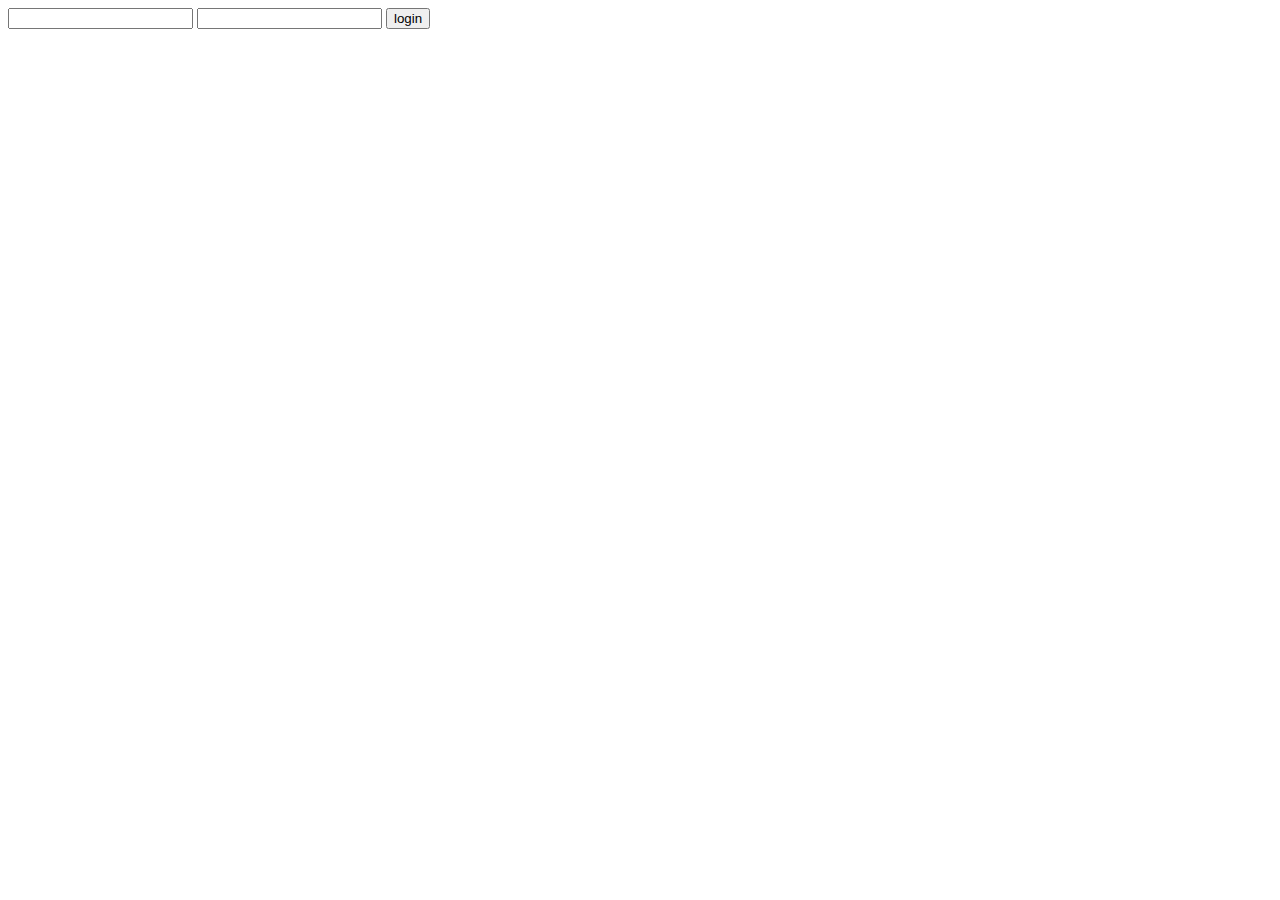
<file: B-Tech-S7/WP/index.html>
<!DOCTYPE html>
<html lang="en">
<head>
    <meta charset="UTF-8">
    <meta name="viewport" content="width=device-width, initial-scale=1.0">
    <title>web programming</title>
</head>
<body>
    <form>
        <input type="text" id="username">
        <input type="password" id="password">
        <input type="submit" value="login" onclick="return validate()">
    </form>

    <script>
        function validate(){
            console.log("test")
            let username = document.getElementById("username").value
            let password = document.getElementById("password").value
            if(username.trim()===""){
                alert("username cannot be blank")
                return false
            }
            if(password.length < 6){
                alert("Password must be atleast 6 characters")
                return false
            }
            return true;
        }
    </script>
</body>
</html>
</file>
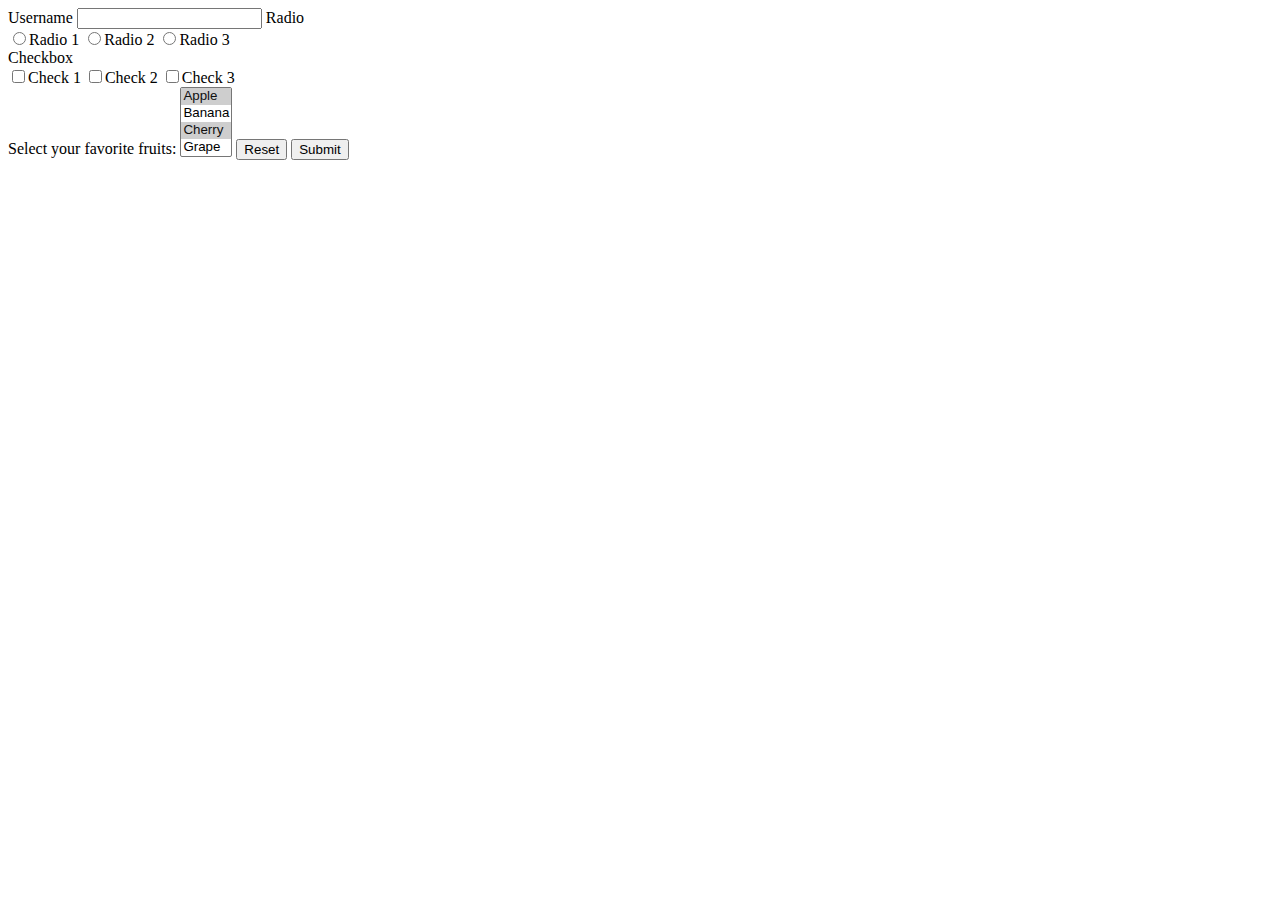
<file: B-Tech-S7/WP/form.html>
<!DOCTYPE html>
<html lang="en">
<head>
    <meta charset="UTF-8">
    <meta name="viewport" content="width=device-width, initial-scale=1.0">
    <title>Form</title>
</head>
<body>
    <form action="https://www.mysite.com/reg.php" method="post">
        <label for="textbox">Username</label>
        <input type="text" name="textbox" maxlength="25">
        <label for="radioBtn">Radio</label>
        <div>
            <label><input type="radio" name="radioBtn" value="radio1">Radio 1</label>
            <label><input type="radio" name="radioBtn" value="radio2">Radio 2</label>
            <label><input type="radio" name="radioBtn" value="radio3">Radio 3</label>
        </div>
        <label for="check">Checkbox</label>
        <div>
            <label><input type="checkbox" name="check1" value="check1">Check 1</label>
            <label><input type="checkbox" name="check2" value="check2">Check 2</label>
            <label><input type="checkbox" name="check3" value="check3">Check 3</label>
        </div>
        <label for="fruit">Select your favorite fruits:</label>
        <select name="fruit" multiple>
            <option value="apple" selected>Apple</option>
            <option value="banana">Banana</option>
            <option value="cherry" selected>Cherry</option>
            <option value="grape">Grape</option>
        </select>
        <button type="reset">Reset</button>
        <button type="submit">Submit</button>
    </form>
</body>
</html>
</file>
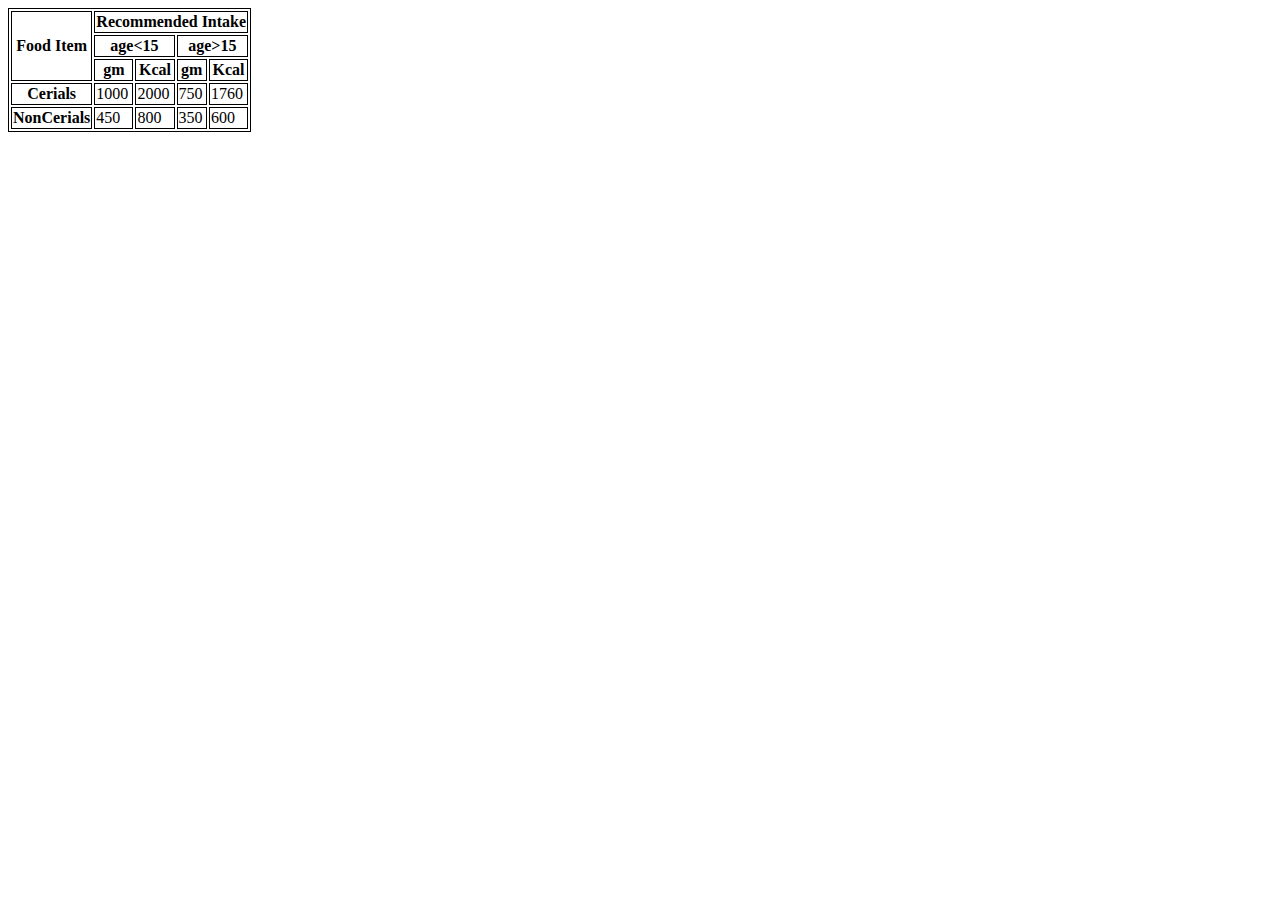
<file: B-Tech-S7/WP/table.html>
<!DOCTYPE html>
<html lang="en">
<head>
    <meta charset="UTF-8">
    <meta name="viewport" content="width=device-width, initial-scale=1.0">
    <title>Assignment</title>
</head>
<body>
    <style>
        table, th, td {
            border: 1px solid black;
        }
    </style>
    <table>
        <tr>
            <th rowspan="3">Food Item</th>
            <th colspan="4">Recommended Intake</th>
        </tr>
        <tr>
            <th colspan="2">age&lt;15</th>
            <th colspan="2">age&gt;15</th>
        </tr>
        <tr>
            <th>gm</th>
            <th>Kcal</th>
            <th>gm</th>
            <th>Kcal</th>
        </tr>
        <tr>
            <th>Cerials</th>
            <td>1000</td>
            <td>2000</td>
            <td>750</td>
            <td>1760</td>
        </tr>
        <tr>
            <th>NonCerials</th>
            <td>450</td>
            <td>800</td>
            <td>350</td>
            <td>600</td>
        </tr>
    </table>
</body>
</html>
</file>
